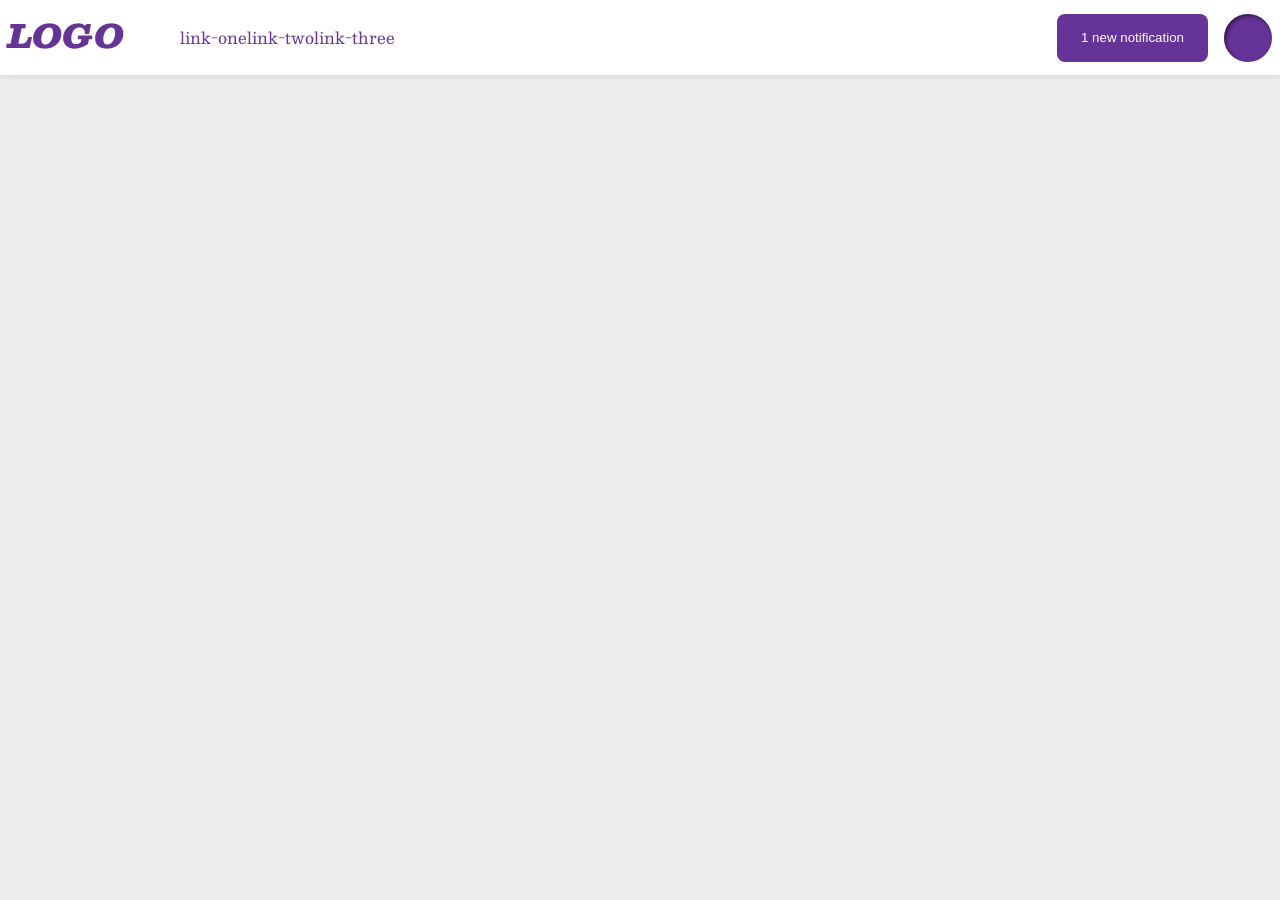
<file: foundations/flex/03-flex-header-2/index.html>
<!DOCTYPE html>
<html lang="en">
  <head>
    <meta charset="UTF-8">
    <meta http-equiv="X-UA-Compatible" content="IE=edge">
    <meta name="viewport" content="width=device-width, initial-scale=1.0">
    <title>Flex Header 2</title>
    <link rel="stylesheet" href="style.css">
  </head>
  <body>
    <div class="header">
      <div class="left">
        <div class="logo">
          LOGO
        </div>
        <ul class="links">
          <li><a href="https://google.com">link-one</a></li>
          <li><a href="https://google.com">link-two</a></li>
          <li><a href="https://google.com">link-three</a></li>
        </ul>
      </div>
      <div class="right">
        <button class="notifications">
          1 new notification
        </button>
        <div class="profile-image"></div>
      </div>
    </div>
  </body>
</html>
</file>
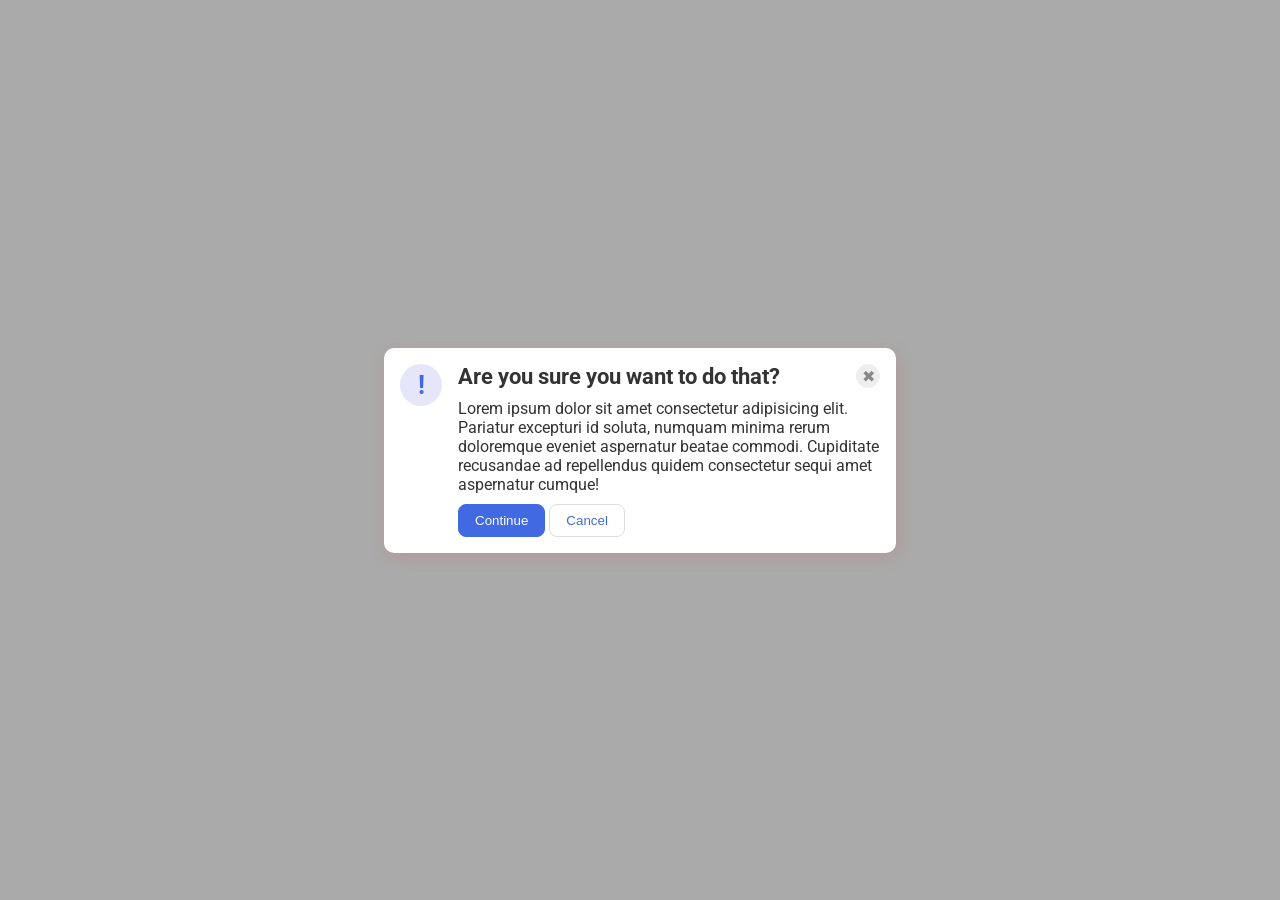
<file: foundations/flex/05-flex-modal/index.html>
<!DOCTYPE html>
<html lang="en">
  <head>
    <meta charset="UTF-8">
    <meta http-equiv="X-UA-Compatible" content="IE=edge">
    <meta name="viewport" content="width=device-width, initial-scale=1.0">
    <link rel="stylesheet" href="style.css">
    <title>Modal</title>
  </head>
  <body>
    <div class="modal">
      <div class="icon">!</div>

      <div class="container">
        <div class="header">Are you sure you want to do that?
        <button class="close-button">✖</button>
        </div>
        <div class="text">Lorem ipsum dolor sit amet consectetur adipisicing elit. Pariatur excepturi id soluta, numquam minima rerum doloremque eveniet aspernatur beatae commodi. Cupiditate recusandae ad repellendus quidem consectetur sequi amet aspernatur cumque!</div>
        <button class="continue">Continue</button>
        <button class="cancel">Cancel</button>
      </div>

    </div>
  </body>
</html>
</file>
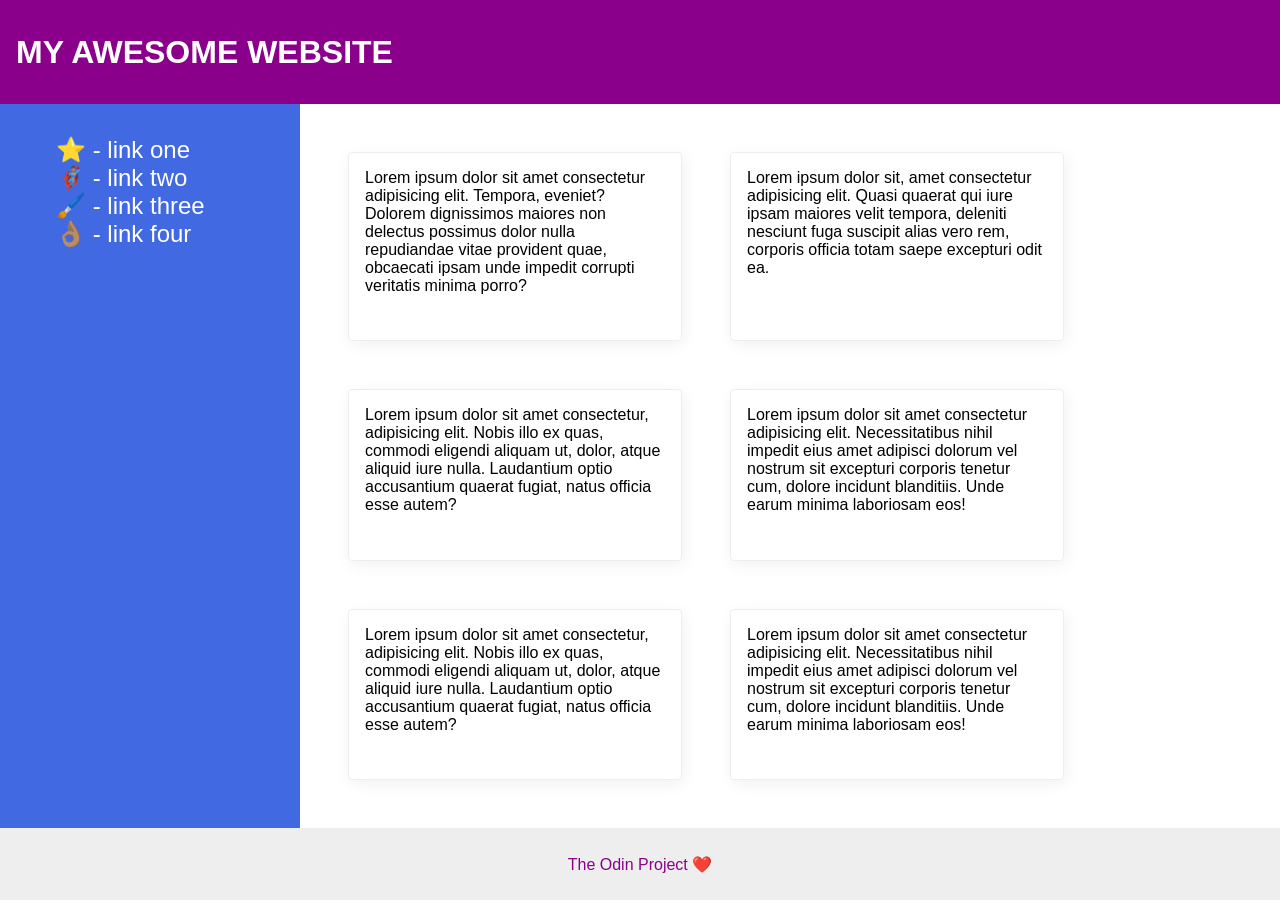
<file: foundations/flex/07-flex-layout-2/index.html>
<!DOCTYPE html>
<html lang="en">
  <head>
    <meta charset="UTF-8">
    <meta http-equiv="X-UA-Compatible" content="IE=edge">
    <meta name="viewport" content="width=device-width, initial-scale=1.0">
    <title>The Holy Grail</title>
    <link rel="stylesheet" href="style.css">
  </head>
  <body>
    <div class="header">
      MY AWESOME WEBSITE
    </div>

    <div class="main">
      <div class="sidebar">
        <ul>
          <li><a href="#">⭐ - link one</a></li>
          <li><a href="#">🦸🏽‍♂️ - link two</a></li>
          <li><a href="#">🖌️ - link three</a></li>
          <li><a href="#">👌🏽 - link four</a></li>
        </ul>
      </div>


      <div class="cards">
        <div class="card">Lorem ipsum dolor sit amet consectetur adipisicing elit. Tempora, eveniet? Dolorem dignissimos maiores non delectus possimus dolor nulla repudiandae vitae provident quae, obcaecati ipsam unde impedit corrupti veritatis minima porro?</div>
        <div class="card">Lorem ipsum dolor sit, amet consectetur adipisicing elit. Quasi quaerat qui iure ipsam maiores velit tempora, deleniti nesciunt fuga suscipit alias vero rem, corporis officia totam saepe excepturi odit ea.</div>
        <div class="card">Lorem ipsum dolor sit amet consectetur, adipisicing elit. Nobis illo ex quas, commodi eligendi aliquam ut, dolor, atque aliquid iure nulla. Laudantium optio accusantium quaerat fugiat, natus officia esse autem?</div>
        <div class="card">Lorem ipsum dolor sit amet consectetur adipisicing elit. Necessitatibus nihil impedit eius amet adipisci dolorum vel nostrum sit excepturi corporis tenetur cum, dolore incidunt blanditiis. Unde earum minima laboriosam eos!</div>
        <div class="card">Lorem ipsum dolor sit amet consectetur, adipisicing elit. Nobis illo ex quas, commodi eligendi aliquam ut, dolor, atque aliquid iure nulla. Laudantium optio accusantium quaerat fugiat, natus officia esse autem?</div>
        <div class="card">Lorem ipsum dolor sit amet consectetur adipisicing elit. Necessitatibus nihil impedit eius amet adipisci dolorum vel nostrum sit excepturi corporis tenetur cum, dolore incidunt blanditiis. Unde earum minima laboriosam eos!</div>
      </div>
    </div>

    <div class="footer">
      The Odin Project ❤️
    </div>
  </body>
</html>
</file>
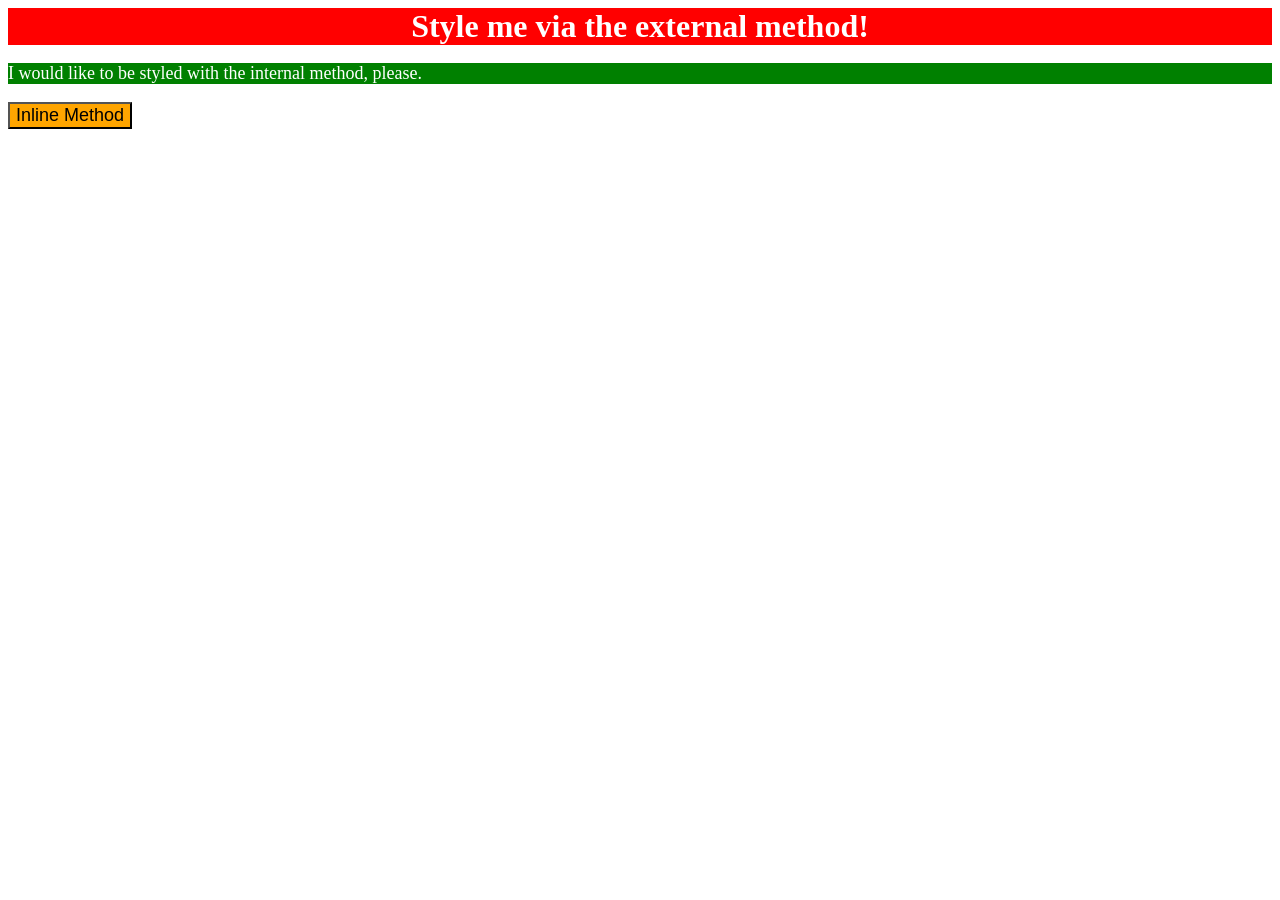
<file: foundations/intro-to-css/01-css-methods/index.html>
<!DOCTYPE html>
<html lang="en">
  <head>
    <meta charset="UTF-8">
    <meta http-equiv="X-UA-Compatible" content="IE=edge">
    <meta name="viewport" content="width=device-width, initial-scale=1.0">
    <link rel="stylesheet" href="style.css">
    <title>Methods for Adding CSS</title>
    <style>
      p {
        background-color: green;
        color: white;
        font-size: 18px;
      }
    </style>
  </head>
  <body>
    <div>Style me via the external method!</div>
    <p>I would like to be styled with the internal method, please.</p>
    <button style="background-color: orange; font-size: 18px;">Inline Method</button>
  </body>
</html>
</file>
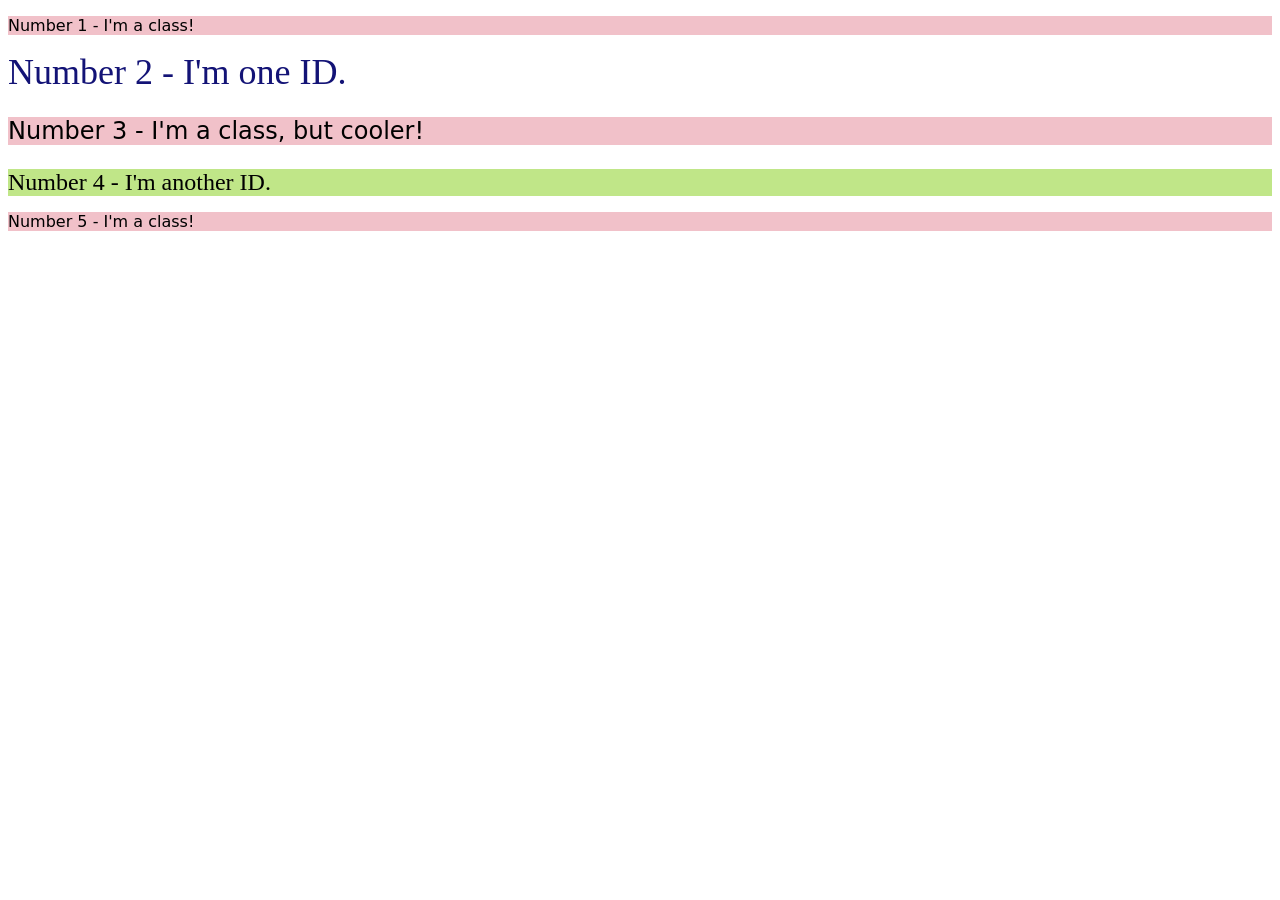
<file: foundations/intro-to-css/02-class-id-selectors/index.html>
<!DOCTYPE html>
<html lang="en">
  <head>
    <meta charset="UTF-8">
    <meta http-equiv="X-UA-Compatible" content="IE=edge">
    <meta name="viewport" content="width=device-width, initial-scale=1.0">
    <title>Class and ID Selectors</title>
    <link rel="stylesheet" href="style.css">
  </head>
  <body>
    <p class="odd">Number 1 - I'm a class!</p>
    <div id="second">Number 2 - I'm one ID.</div>
    <p class="odd bigger">Number 3 - I'm a class, but cooler!</p>
    <div id="fourth">Number 4 - I'm another ID.</div>
    <p class="odd">Number 5 - I'm a class!</p>
  </body>
</html>
</file>
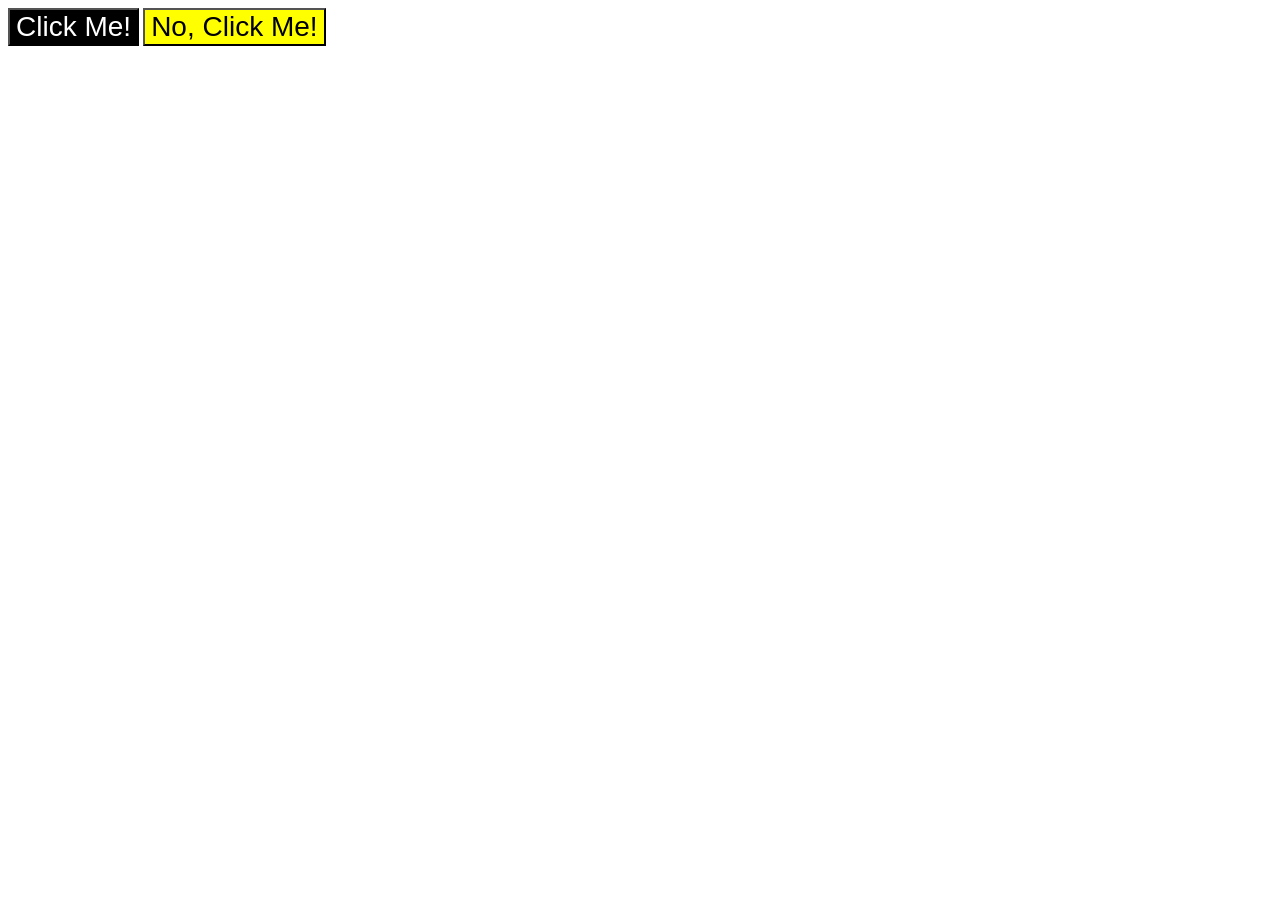
<file: foundations/intro-to-css/03-grouping-selectors/index.html>
<!DOCTYPE html>
<html lang="en">
  <head>
    <meta charset="UTF-8">
    <meta http-equiv="X-UA-Compatible" content="IE=edge">
    <meta name="viewport" content="width=device-width, initial-scale=1.0">
    <title>Grouping Selectors</title>
    <link rel="stylesheet" href="style.css">
  </head>
  <body>
    <button class="first">Click Me!</button>
    <button class="second">No, Click Me!</button>
  </body>
</html>
</file>
<file: foundations/flex/03-flex-header-2/style.css>
/* this is some magical font-importing.  
you'll learn about it later. */
@import url('https://fonts.googleapis.com/css2?family=Besley:ital,wght@0,400;1,900&display=swap');

body {
  margin: 0;
  background: #eee;
  font-family: Besley, serif;
}

.header {
  background: white;
  border-bottom: 1px solid #ddd;
  box-shadow: 0 0 8px rgba(0,0,0,.1);
  display: flex;
  align-items: center;
  justify-content: space-between;
  padding: 8px;
}

.profile-image {
  background: rebeccapurple;
  box-shadow: inset 2px 2px 4px rgba(0,0,0,.5);
  border-radius: 50%;
  width: 48px;
  height: 48px;
}

.logo {
  color: rebeccapurple;
  font-size: 32px;
  font-weight: 900;
  font-style: italic;
}



button {
  border: none;
  border-radius: 8px;
  background: rebeccapurple;
  color: white;
  padding: 8px 24px;
}

a {
  /* this removes the line under our links */
  text-decoration: none;
  color: rebeccapurple;
}

ul {
  list-style-type: none;
  display: flex;
}

.left, .right {

  display: flex;
  justify-content: center;
  gap: 16px;
}
</file>
<file: foundations/flex/05-flex-modal/style.css>
@import url('https://fonts.googleapis.com/css2?family=Roboto:wght@400;700&display=swap');

html, body {
  height: 100%;
}

body {
  font-family: Roboto, sans-serif;
  margin: 0;
  background: #aaa;
  color: #333;
  /* I'll give you this one for free lol */
  display: flex;
  align-items: center;
  justify-content: center;
}

.modal {
  background: white;
  width: 480px;
  border-radius: 10px;
  box-shadow: 2px 4px 16px rgba(224, 82, 82, 0.2);
  display: flex;
  padding: 16px;
}

.icon {
  color: royalblue;
  font-size: 26px;
  font-weight: 700;
  background: lavender;
  width: 42px;
  height: 42px;
  border-radius: 50%;
  display: flex;
  align-items: center;
  justify-content: center;
  flex-shrink: 0;
}

.close-button {
  background: #eee;
  border-radius: 50%;
  color: #888;
  font-weight: 400;
  font-size: 16px;
  height: 24px;
  width: 24px;
  display: flex;
  align-items: center;
  justify-content: center;
  border: 1px solid #eee;
  padding: 0;
}

button {
  cursor: pointer;
  padding: 8px 16px;
  border-radius: 8px;
}

button.continue {
  background: royalblue;
  border: 1px solid royalblue;
  color: white;
}

button.cancel {
  background: white;
  border: 1px solid #ddd;
  color: royalblue;
}

.header {
  display: flex;
  font-size: 22px;
  font-weight: bold;
  align-items: center;
  justify-content: space-between;
  margin-bottom: 10px;
  
}

.text {
  margin-bottom: 10px;
}


.container {
  margin-left: 16px;
  
  
}
</file>
<file: foundations/flex/07-flex-layout-2/style.css>
body {
  font-family: -apple-system, BlinkMacSystemFont, 'Segoe UI', Roboto, Oxygen, Ubuntu, Cantarell, 'Open Sans', 'Helvetica Neue', sans-serif;
  margin: 0;
  min-height: 100vh;
  display: flex;
  flex-direction: column;
}

.header {
  height: 72px;
  background: darkmagenta;
  color: white;
  font-size: 32px;
  font-weight: 900;
  padding: 16px;
  display: flex;
  align-items: center;
}

.footer {
  height: 72px;
  background: #eee;
  color: darkmagenta;
  display: flex;
  justify-content: center;
  align-items: center;
}

.sidebar {
  width: 300px;
  background: royalblue;
  box-sizing: border-box;
  display: flex;
  flex-basis: 300px;
  flex-shrink: 0;
  padding: 16px;
  
  
}
.sidebar ul {
    list-style: none;
}

.sidebar a {
  color: white;
  text-decoration: none;
  font-size: 24px;
}


.card {
  border: 1px solid #eee;
  box-shadow: 2px 4px 16px rgba(0,0,0,.06);
  border-radius: 4px;
  width: 300px;
  padding: 16px;
}

.cards {
  display: flex;
  flex-wrap: wrap;
  flex-direction: row;
  gap: 48px;
  padding: 48px;
}

.main {
  display: flex;
  flex-grow: 1;
    
}
</file>
<file: foundations/intro-to-css/01-css-methods/style.css>
div {
    background-color: red;
    color: white;
    font-size: 32px;
    text-align: center;
    font-weight: bold;
}
</file>
<file: foundations/intro-to-css/02-class-id-selectors/style.css>
/* Add CSS Styling */
.odd {
    background-color: hsl(350, 63%, 85%);
    font-family: verdana, 'DejaVu Sans', sans-serif;
    }

#second {
    color: hsl(240, 72%, 27%);
    font-size: 36px;
}

.odd.bigger {
    font-size: 24px;
}

#fourth {
    background-color: rgb(192, 230, 136);
    font-size: 24px;
}
</file>
<file: foundations/intro-to-css/03-grouping-selectors/style.css>
/* Add CSS Styling */
.first,
.second {
    font-size: 28px;
    font-family: Helvetica,'Times New Roman', sans-serif;
}

.first {
    background-color: black;
    color: white;
}

.second {
    background-color: yellow;
}
</file>
